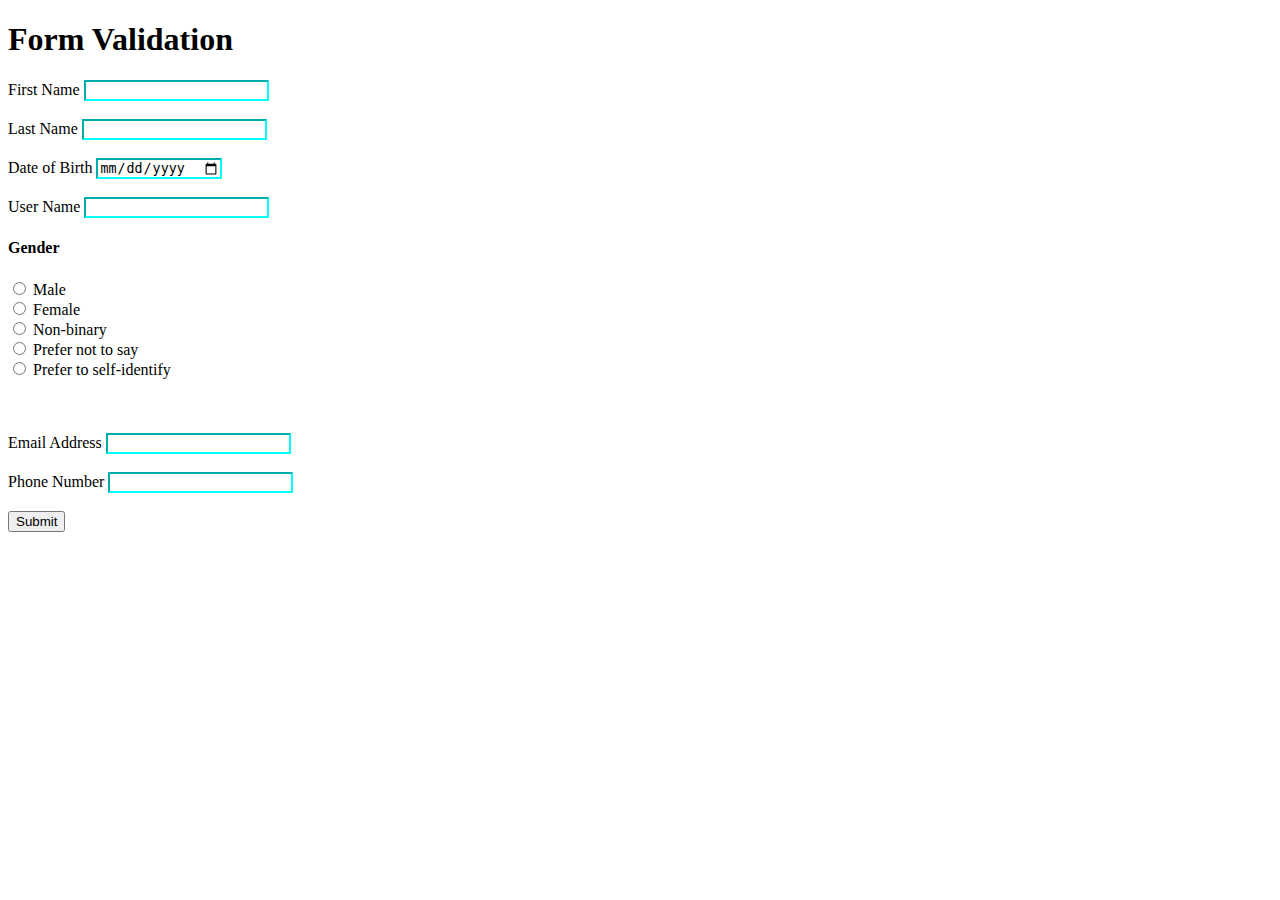
<file: index.html>
<!DOCTYPE html>
<html>
    <head>
        <title>
            Username-Form-Validation
        </title>
        <link href="style.css" rel="stylesheet">
        <script src="index.js" defer></script> 
    </head>
    <body>
        <h1>Form Validation</h1>
            <form id="form">
                <label for="firstName" class="input-label">First Name</label>
                <input id="firstName" class="input-normal">
                <br><br>
                <label for="lastName" class="input-label">Last Name</label>
                <input id="lastName" class="input-normal">
                <br><br>
                <label for="dob" class="input-label">Date of Birth</label>
                <input id="dob" class="input-normal" type="date">
                <br><br>
                <label for="userName" class="input-label">User Name</label>
                <input id="userName" class="input-normal">
                <div>
                    <h4>Gender</h4>
                    <input id="male" name="gender"  value="male" class="input-normal" type="radio">
                    <label for="male">Male</label>
                    <br>
                    <input id="female" name="gender" value="female" class="input-normal" type="radio">
                    <label for="female">Female</label>
                    <br>
                    <input id="non-binary" name="gender" value="non-binary" class="input-normal" type="radio">
                    <label for="non-binary">Non-binary</label>
                    <br>
                    <input id="prefer not to say" name="gender"  value="prefer not to say" class="input-normal" type="radio">
                    <label for="prefer not to say">Prefer not to say</label>
                    <br>
                    <input id="prefer to self-identify" name="gender"  value="prefer to self-identify" class="input-normal" type="radio">
                    <label for="prefer to self-identify">Prefer to self-identify</label>
                </div>
                <br>
                <br><br>
                <label for="email" class="input-label">Email Address</label>
                <input id="email" class="input-normal">
                <br><br>
                <label for="phoneNumber" class="input-label">Phone Number</label>
                <input id="phoneNumber" class="input-normal">
                <br><br>
                <input type="submit" id="submit-button">
            </form>
        </div>








    </body>
</file>
<file: style.css>
.input-normal {
    border-color: aqua;
}

.input-error {
    border-color: brown;
}
</file>
